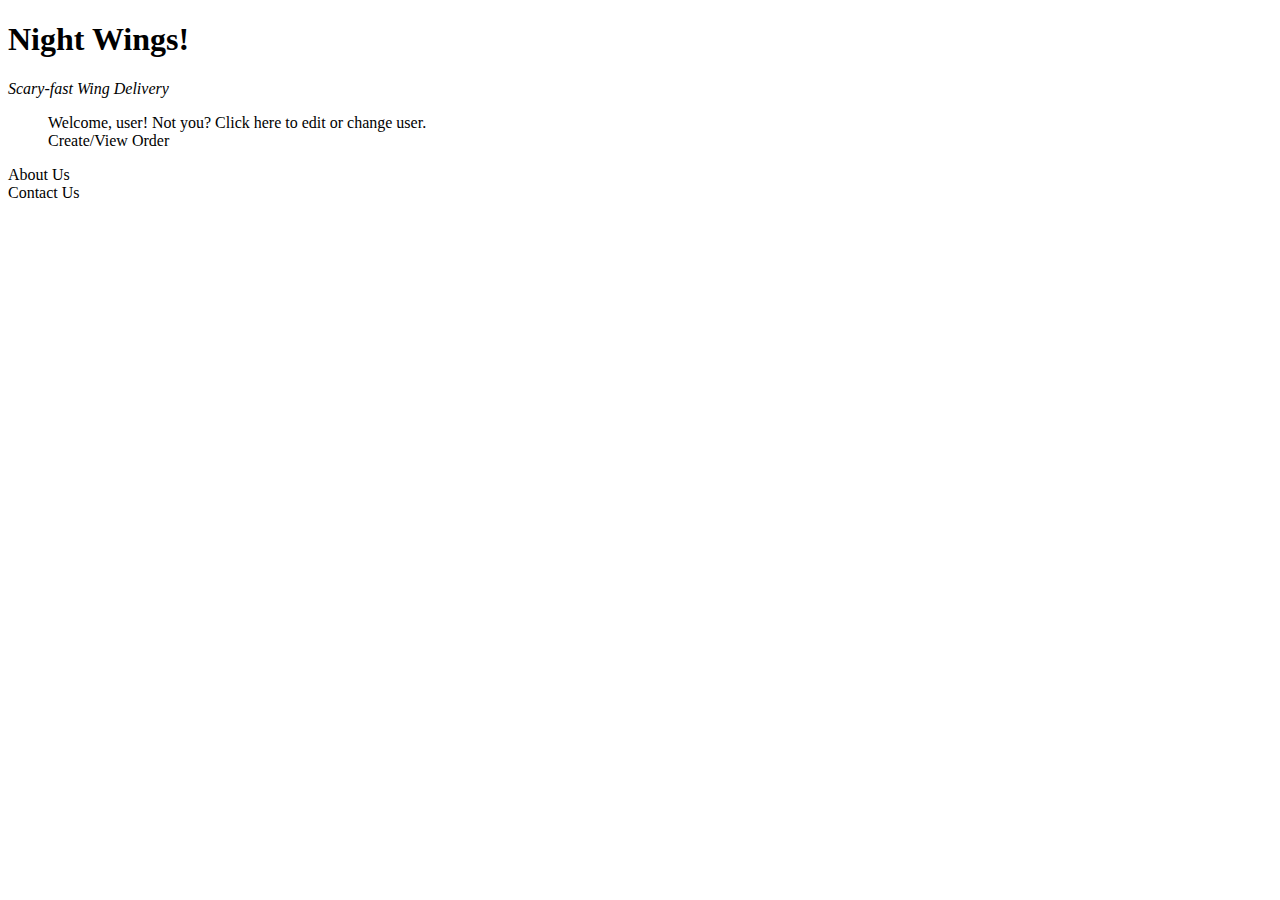
<file: docs/Capstone/Homepage/project1.html>
<!DOCTYPE html>
<html lang="en">
<head>
  <meta charset="UTF-8">
  <meta name="viewport" content="width=device-width, initial-scale=1.0">
  <link href="docs\Capstone\Homepage\project1.css" rel="project1.css" />
  <title>Night Wings!</title>
</head>
<body>
  <h1> Night Wings!</h1>
  <header>
    <div><i>Scary-fast Wing Delivery</i></div>
  </header>
 <nav>
  <ul>
    <div>Welcome, user! Not you? Click here to edit or change user.</div>
    <div>Create/View Order</div>
  </ul>
</nav>
    <main></main>

</body>
<footer>
  <div id = "about">About Us</div>
  <div id = "contact">Contact Us</div>
</footer>
</html>
</file>
